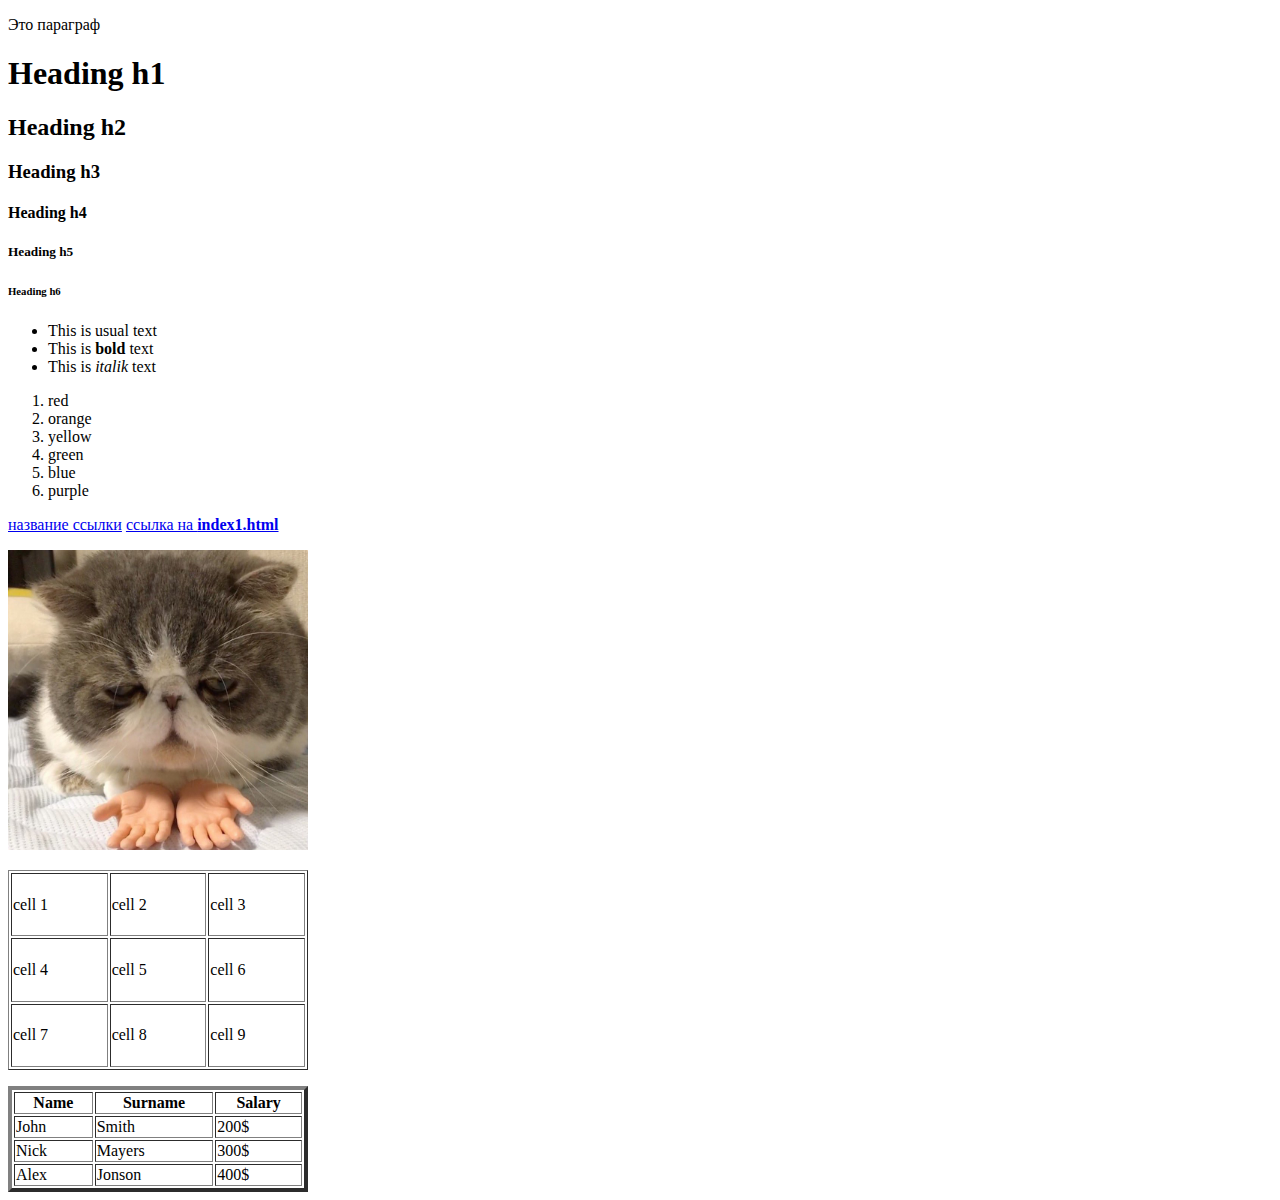
<file: index.html>
<!DOCTYPE html> <!--версия языка HTML (тут 5я)-->
<html>
    <head> <!--служебное содержимое-->
        <meta charset="utf-8"> <!--кодировка страницы-->
        <title>This is a title</title> <!--название страницы-->
        <!-- <link rel="stylesheet" href="css/styles.css"> -->
    </head>
    <body>  <!--основной текст-->
        <!--атрибуты - специальные команды, которые расширяют действие тега -->
        <p>
            Это параграф
        </p> 
        <h1>Heading h1</h1> <!--Заголовки-->
        <h2>Heading h2</h2>
        <h3>Heading h3</h3>
        <h4>Heading h4</h4>
        <h5>Heading h5</h5>
        <h6>Heading h6</h6>

<!--списки-->
         <ul> <!--не упорядоченный  -->
            <li>This is usual text</li>
            <li>This is <b>bold</b> text </li>
            <li>This is <i>italik</i> text</li>
        </ul>
        <ol><!-- упорядоченный -->
            <li>red</li>
            <li>orange</li>
            <li>yellow</li>
            <li>green</li>
            <li>blue</li>
            <li>purple</li>
        </ol>
<!-- ссылка -->
        <!-- на сайт -->
         <a href="http://code.mu/ru/markup/book/prime/html/links/">название ссылки</a>
        <!-- внутренняя -->
         <a href="index1.html">ссылка на <b>index1.html</b></a>
         <p></p>
<!-- картинка -->
        <img src="img/original.jpg" width="300" height="300">
        <p></p>
<!-- таблицы -->
        <table border="1" width="300" height="200">
	        <!--Это будет первый ряд таблицы:-->
	        <tr>
	        	<td>cell 1</td>
	        	<td>cell 2</td>
	        	<td>cell 3</td>
	        </tr>

        	<!--Это будет второй ряд таблицы:-->
	        <tr>
		        <td>cell 4</td>
		        <td>cell 5</td>
        		<td>cell 6</td>
        	</tr>

        	<!--Это будет третий ряд таблицы:-->
        	<tr>
        		<td>cell 7</td>
        		<td>cell 8</td>
        		<td>cell 9</td>
        	</tr>
        </table>
        <p></p>
        <table border="4" width="300">
            <tr>
                <th>Name</th> <!--заголовки в таблице-->
                <th>Surname</th>
                <th>Salary</th>
            </tr>

            <tr>
                <td>John</td> <!--содержимое таблицы-->
                <td>Smith</td>
                <td>200$</td>
            </tr>
            <tr>
                <td>Nick</td>
                <td>Mayers</td>
                <td>300$</td>
            </tr>
            <tr>
                <td>Alex</td>
                <td>Jonson</td>
                <td>400$</td>
            </tr>
        </table>
    </body>
</html>
</file>
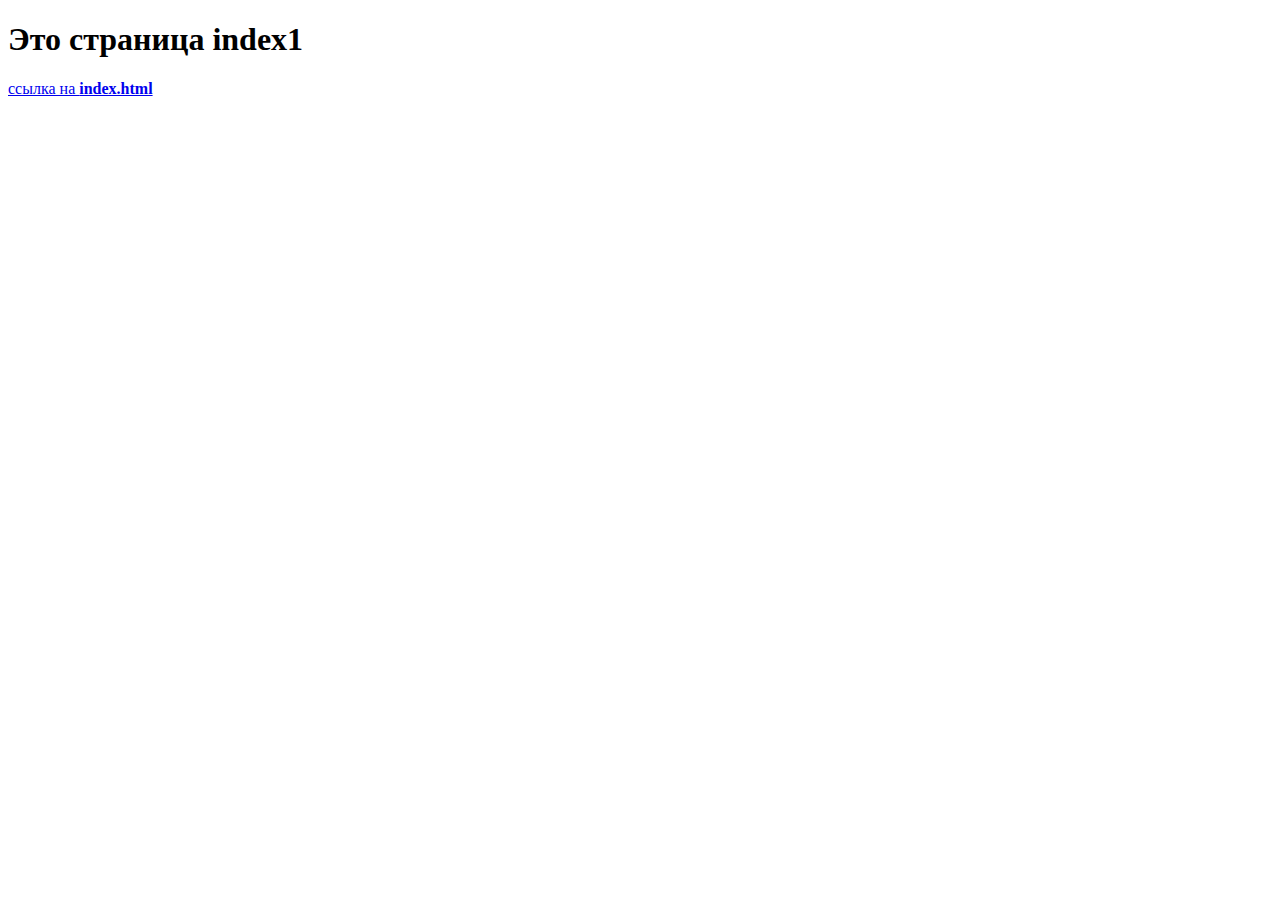
<file: index1.html>
<!DOCTYPE html>
<html lang="en">
<head>
    <meta charset="UTF-8">
    <meta name="viewport" content="width=device-width, initial-scale=1.0">
    <title>Document</title>
</head>
<body>
    <h1>Это страница index1</h1>
    <a href="index.html">ссылка на <b>index.html</b></a>
</body>
</html>
</file>
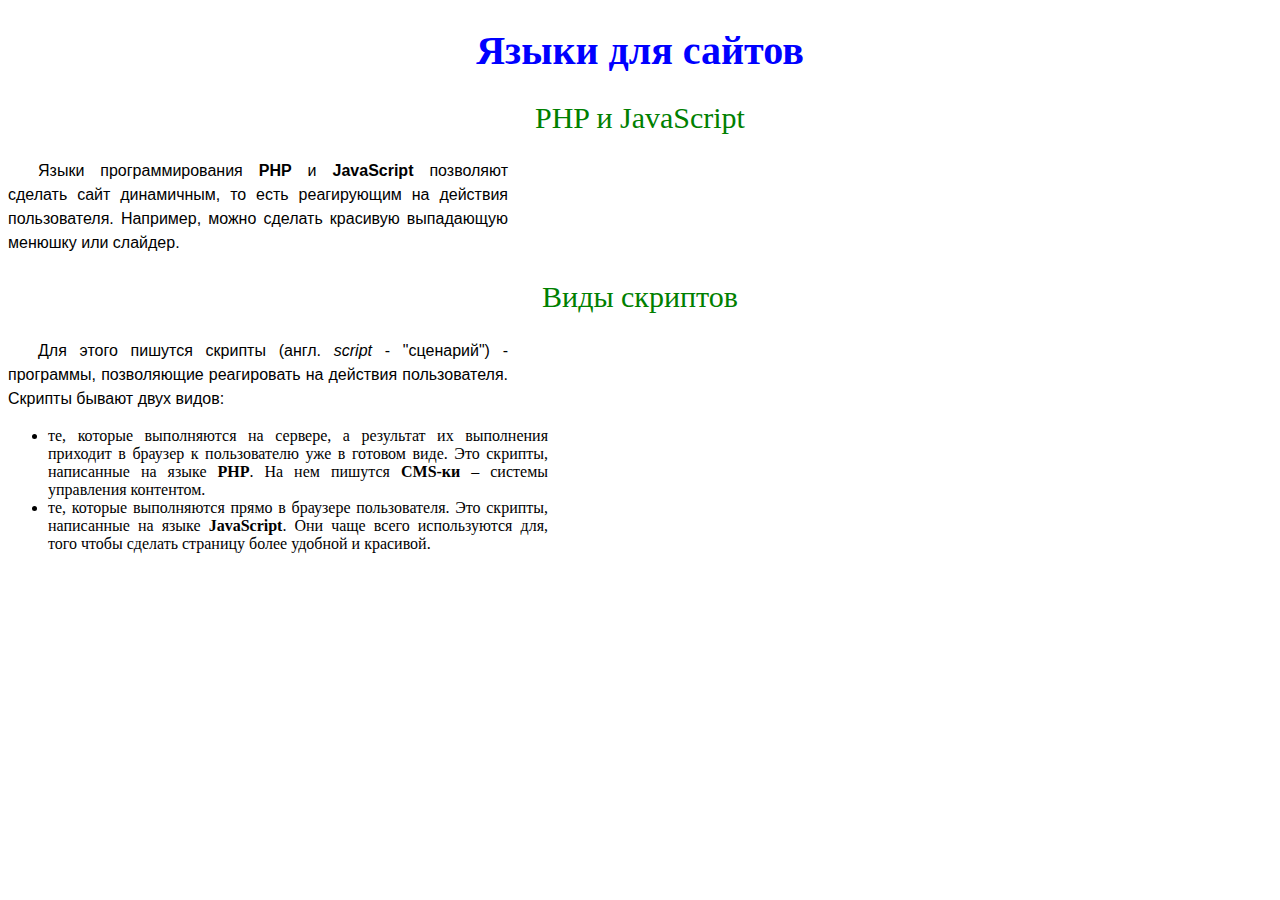
<file: practicumCSS.html>
<!DOCTYPE html>
<html lang="en">
<head>
    <meta charset="UTF-8">
    <meta name="viewport" content="width=device-width, initial-scale=1.0">
    <title>practicumCSS</title>
    <link rel="stylesheet" href="css/practicumCSS.css">
</head>
<body>
<h1>Языки для сайтов</h1>

<h2>PHP и JavaScript</h2>
<p>
	Языки программирования <b>PHP</b> 
		и <b>JavaScript</b> позволяют 
	сделать сайт динамичным, то есть реагирующим 
		на действия пользователя. 
	Например, можно сделать красивую выпадающую 
		менюшку или слайдер. 
</p>

<h2>Виды скриптов</h2>
<p>
	Для этого пишутся скрипты (англ. <i>script</i> - "сценарий") -
	программы, позволяющие реагировать 
		на действия пользователя. 
	Скрипты бывают двух видов:
</p>
<ul>
	<li>
		те, которые выполняются на сервере,
		а результат их выполнения приходит в браузер к
		пользователю уже в готовом виде. Это скрипты,
		написанные на языке <b>PHP</b>. На нем пишутся
		<b>CMS-ки</b> – системы управления контентом.
	</li>
	<li>
		те, которые выполняются прямо в браузере пользователя.
		Это скрипты, написанные на языке <b>JavaScript</b>.
		Они чаще всего используются для, того 
			чтобы сделать страницу 
		более удобной и красивой.
	</li>
</ul>
</body>
</html>
</file>
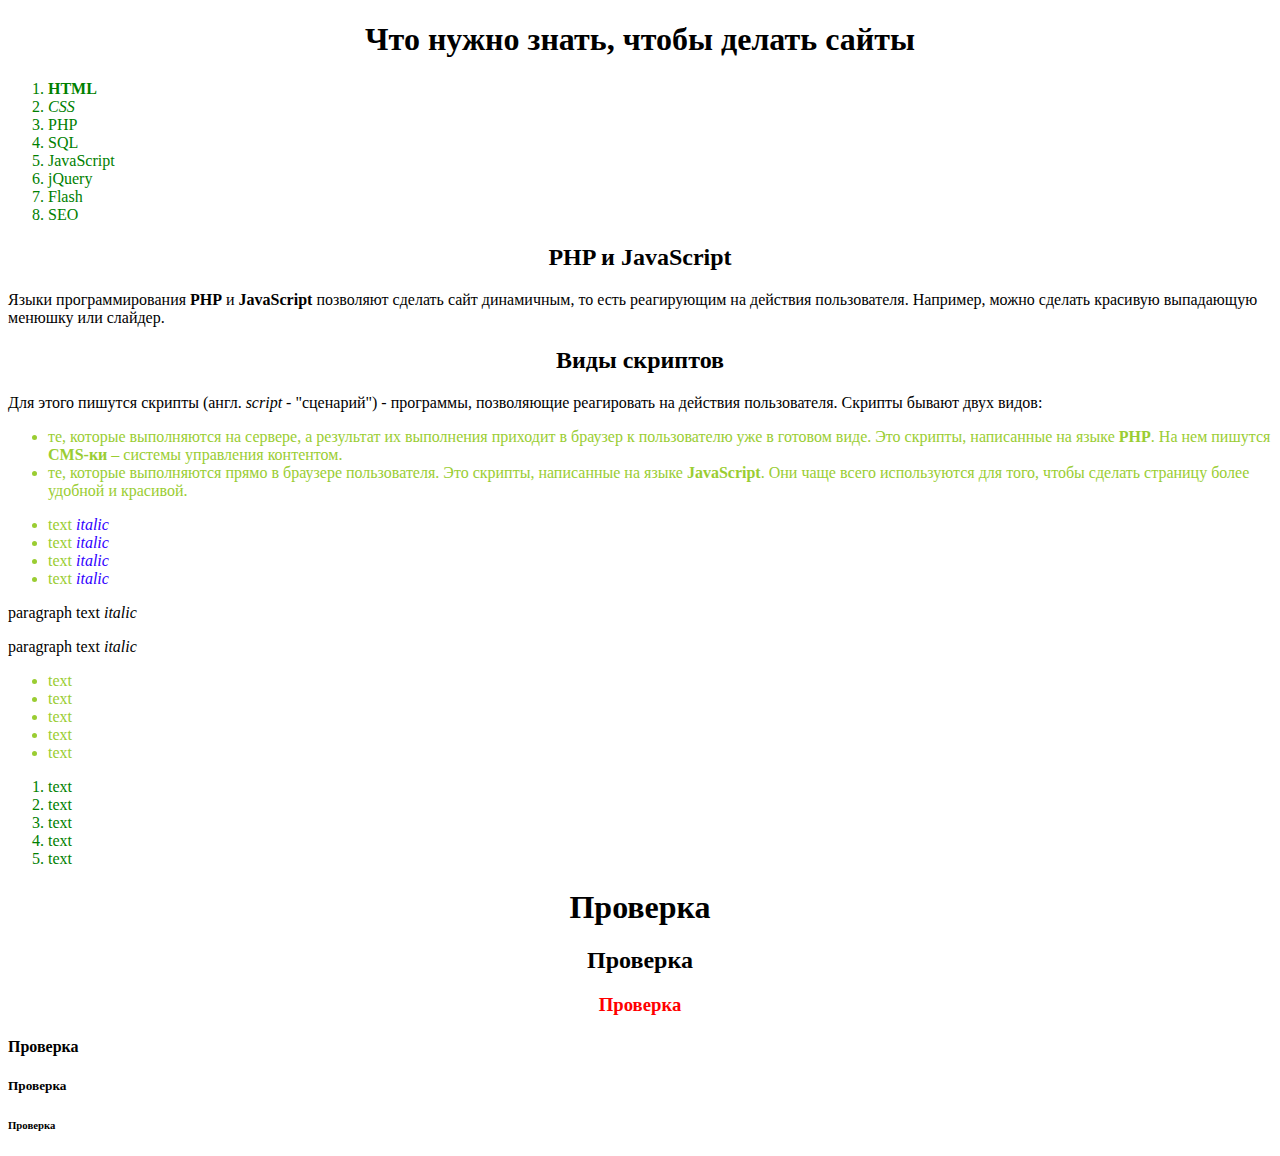
<file: selectors11.html>
<!DOCTYPE html>
<html lang="en">
<head>
    <meta charset="UTF-8">
    <meta name="viewport" content="width=device-width, initial-scale=1.0">
    <title>Document</title>
    <link rel="stylesheet" href="css/selectors11.css">
</head>
<body>
    <h1>Что нужно знать, чтобы делать сайты</h1>

    <ol>
        <li><b>HTML</b></li>
        <li><i>CSS</i></li>
        <li>PHP</li>
        <li>SQL</li>
        <li>JavaScript</li>
        <li>jQuery</li>
        <li>Flash</li>
        <li>SEO</li>
    </ol>
    <h2>PHP и JavaScript</h2>
    <p>Языки программирования 
        <b>PHP</b> и <b>JavaScript</b> позволяют 
        сделать сайт динамичным, то есть реагирующим 
        на действия пользователя. Например, можно сделать 
        красивую выпадающую менюшку или слайдер.</p>
    <h2>Виды скриптов</h2>
    <p>Для этого пишутся скрипты (англ. <i>script</i> - "сценарий") 
        - программы, позволяющие реагировать на действия 
        пользователя. Скрипты бывают двух видов:</p>
        <ul>
            <li>те, которые выполняются на сервере, 
                а результат их выполнения приходит в 
                браузер к пользователю уже в готовом 
                виде. Это скрипты, написанные на языке 
                <b>PHP</b>. На нем пишутся <b>CMS-ки</b> – системы управления 
                контентом.</li>
            <li>те, которые выполняются прямо в браузере 
                пользователя. Это скрипты, написанные на 
                языке <b>JavaScript</b>. Они чаще всего используются 
                для того, чтобы сделать страницу более 
                удобной и красивой.</li>
        </ul>
        <ul>
            <li>text <i>italic</i></li>
            <li>text <i>italic</i></li>
            <li>text <i>italic</i></li>
            <li>text <i>italic</i></li>
        </ul>
        
        <p>
            <li>paragraph text <i>italic</i>
                </li> 
        </p>
        <p>
            <li>paragraph text <i>italic</i>
                </li> 
        </p>
        <ul>
            <li>text</li>
            <li>text</li>
            <li>text</li>
            <li>text</li>
            <li>text</li>
        </ul>
        <ol>
            <li>text</li>
            <li>text</li>
            <li>text</li>
            <li>text</li>
            <li>text</li>
        </ol>    
    <h1>Проверка</h1>
    <h2>Проверка</h2>
    <h3>Проверка</h3>
    <h4>Проверка</h4>
    <h5>Проверка</h5>
    <h6>Проверка</h6>
</body>
</html>
</file>
<file: css/styles.css>
p {
    color: darkred;
/*выравнивание текста*/
    text-align: right; /*вправо*/
    text-align: center; /*центр*/
    text-align: justify;/*по ширине, работает только с указанием ширины*/
    width: 300px;/*с  justify*/
    text-indent: 100px; /*отступ у красной строки*/
/*шрифт*/
    font-weight: normal; /*отмена стиля*/
    font-weight: bold;
    font-style: italic;
    font-size: 30px;
    font-family: "Comic Sans MS"; /*шрифт*/
/*межстрочный интервал*/
    line-height: 50px;/*но вживую 50 - размер шрифта*/
    line-height: 1.5;/*шрифт*1,5, вживую работает также как вверху*/
}
p {
/*сокращения*/
    /*синтаксис*/
    /*курсив жирность размер_шрифта / межстрочный_интервал семейство*/
    font-size: 16px;
	font-family: Arial;
	font-weight: bold;
	line-height: 50px;
	font-style: italic;
    /*объеденим*/
    font: bold italic 16px/50px Arial ;
}
/*Эффекты текста в CSS*/
p{
    text-decoration: underline;/*подчеркнуть____*/
    text-decoration: overline;/*надчеркнуть*/
    text-decoration: line-through;/*зачеркнуть*/
    text-decoration: none;/*отмена эффектов*/
}
h2 {
    color: darkolivegreen;
}
h3{ /*заданиe цвета через rgb*/
    color: rgb(255, 236, 114);
}
h5{/*заданиt цвета через # */
    color: #ff0000;
}

/*для таблицы*/
th {/*заголовки*/
	text-align: left;
}
td { /*ячейки*/
	width: 200px;
	height: 100px;
}
table {/*сама таблица*/
	width: 400px;
}
</file>
<file: css/practicumCSS.css>
h1{
    color: blue;
    font-size: 40px;
    text-align: center;
}
h2{
    color: green;
    font-weight: normal;
    text-align: center;
    font-size: 30px;
}
p{
    text-indent: 30px;
    text-align: justify;
    width: 500px;
    line-height: 1.5;
    font-family: Arial;

}
ul{
    text-align: justify;
    width: 500px;
}
</file>
<file: css/selectors11.css>
h1 {
	text-align: center;
}
h2 {
	text-align: center;
}
h3 {
	text-align: center;
    color: red;
}
/*можно объединить*/
h1, h2, h3{
    text-align: center;
}
h3{
    color: red;
}

/*списки*/
ul li {
	color: yellowgreen;
}
ol li {
	color: green;
}
ul li i {
	color: rgb(47, 0, 255);
}
</file>
